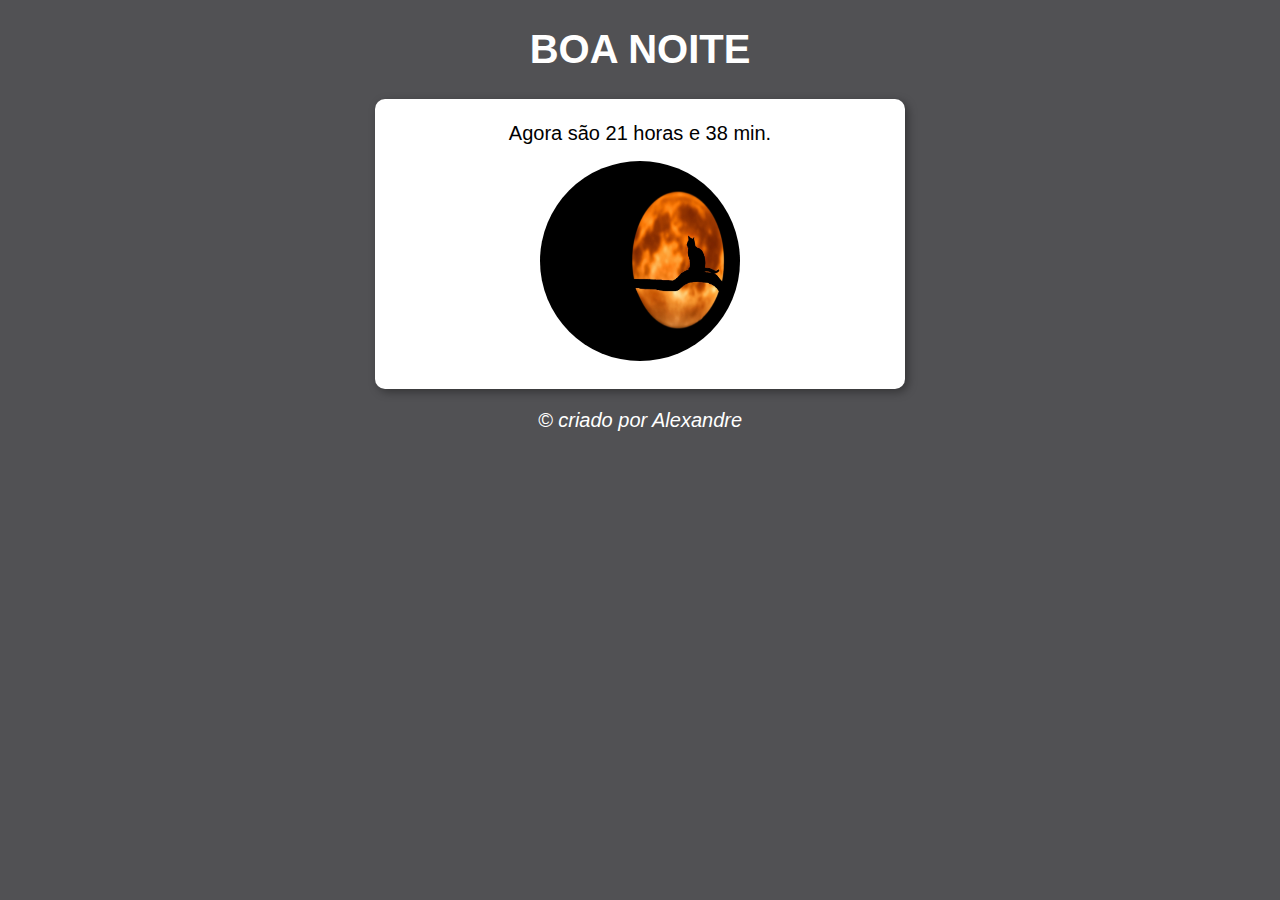
<file: exercicio.html>
<!DOCTYPE html>
<html lang="pt-br">

<head>
    <meta charset="UTF-8">
    <meta http-equiv="X-UA-Compatible" content="IE=edge">
    <meta name="viewport" content="width=device-width, initial-scale=1.0">
    <title>exercicio</title>
    <link rel="stylesheet" href="exercicio.css">
</head>

<body onload="carregar()">
    <header>
        <h1>Título</h1>
    </header>

    <section>
        <div id="msg">
            Aqui vai aparecer a mensagem...
        </div>
        <div id="foto">
            <img id=imagem src="manha.jpg" alt="foto do dia">
        </div>
    </section>
    <footer>
        <p>&copy; criado por Alexandre</p>
    </footer>
    <script src="exercicio.js"></script>
</body>

</html>
</file>
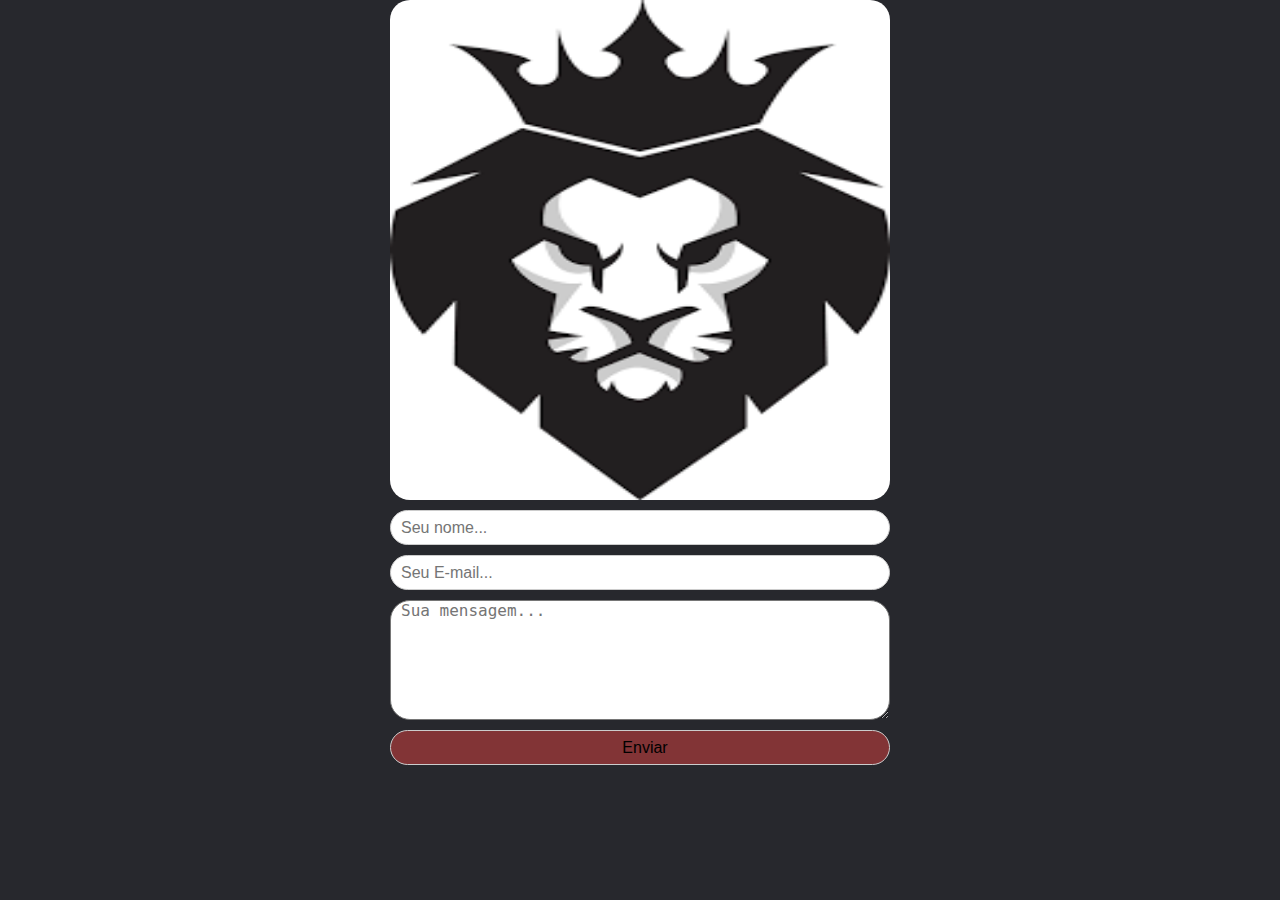
<file: formulario.html>
<!DOCTYPE html>
<html lang="pt-br">
<head>
    <meta charset="UTF-8">
    <link href="formulario.css" rel="stylesheet"/>
    <meta http-equiv="X-UA-Compatible" content="IE=edge">
    <meta name="viewport" content="width=>, initial-scale=1.0">
    <title>formulario</title>
</head>
<body>
    <form>
        <img src="lion.png">
        <input required type="text" name="nome" placeholder="Seu nome...">
        <input required type="email" name="nome" placeholder="Seu E-mail...">
        <textarea required name="mensagem" placeholder="Sua mensagem..."></textarea>
        <input type="submit" value="Enviar">
    </form>
</body>
</html>
</file>
<file: exercicio.css>
body {
    background-color: rgb(70, 142, 236);
    font: normal 15pt Arial;
}

header {
    color: white;
    text-align: center;
}

section {
    background: white;
    border-radius: 10px;
    padding: 15px;
    width: 500px;
    margin: auto;
    box-shadow: 3px 3px 10px rgba(0, 0, 0, 0.363);
}

div {
    text-align: center;
    padding: 8px;
}

img {
    width: 200px;
    height: 200px;
    border-radius: 100px;
    background-size: 100%;
}

footer {
    color: white;
    text-align: center;
    font-style: italic;
}
</file>
<file: formulario.css>
*{
    padding: 0;
    margin: 0;
    box-sizing: border-box;
}

body{
    background-color: #27282d;
}

.form{
    text-align: center;
    padding: 20px;
}

img{
    width: 100%;
    max-width: 500px;
    height: 500px;
    border-radius: 20px;
    display: block;
    margin-left: auto;
    margin-right: auto;
}

input{
    padding-left: 10px;
    display: block;
    max-width: 500px;
    border-radius: 20px;
    width: 100%;
    height: 35px;
    margin: 10px auto;
    font-size: 16px;
    border: 1px solid #ccc;
}

textarea{
    padding-left: 10px;
    resize: vertical;
    display: block;
    border-radius: 20px;
    font-size: 16px;
    margin: 10px auto;
    max-width: 500px;
    width: 100%;
    height: 120px;
}

input[type=submit]{
    cursor: pointer;
    background-color: rgba(177, 59, 59, 0.664);
}
</file>
